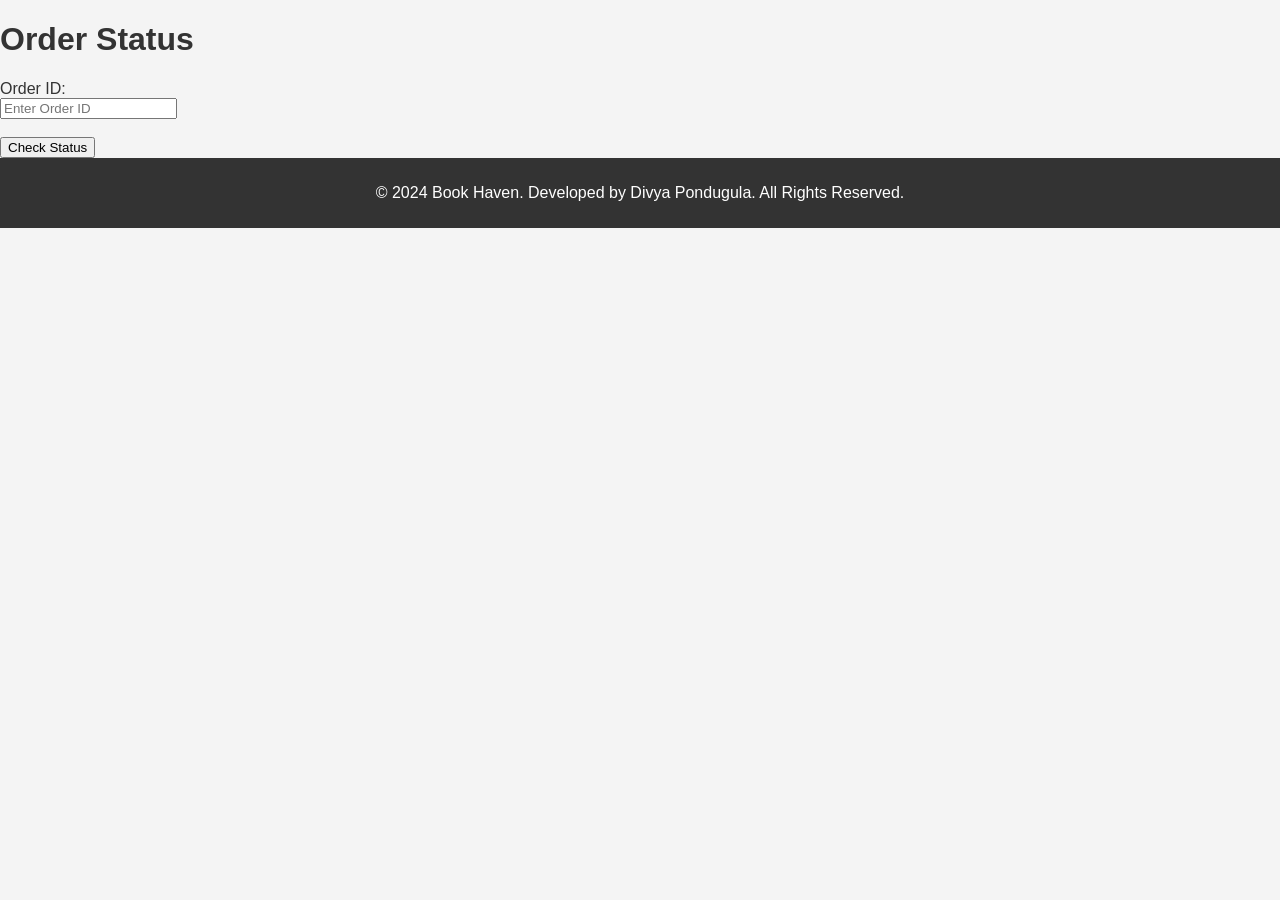
<file: order_status.html>
<!DOCTYPE html>
<html lang="en">
<head>
    <meta charset="UTF-8">
    <meta name="viewport" content="width=device-width, initial-scale=1.0">
    <title>Order Status</title>
    <link rel="stylesheet" href="style.css">
</head>
<body>
    <h1>Order Status</h1>
    <form name="orderStatusForm" onsubmit="return validateOrderStatus()">
        Order ID: <br><input type="text" name="orderId" placeholder="Enter Order ID" required><br><br>
        <input type="submit" value="Check Status">
    </form>
    <footer>
        <p>&copy; 2024 Book Haven. Developed by Divya Pondugula. All Rights Reserved.</p>
    </footer>
</body>
</html>
</file>
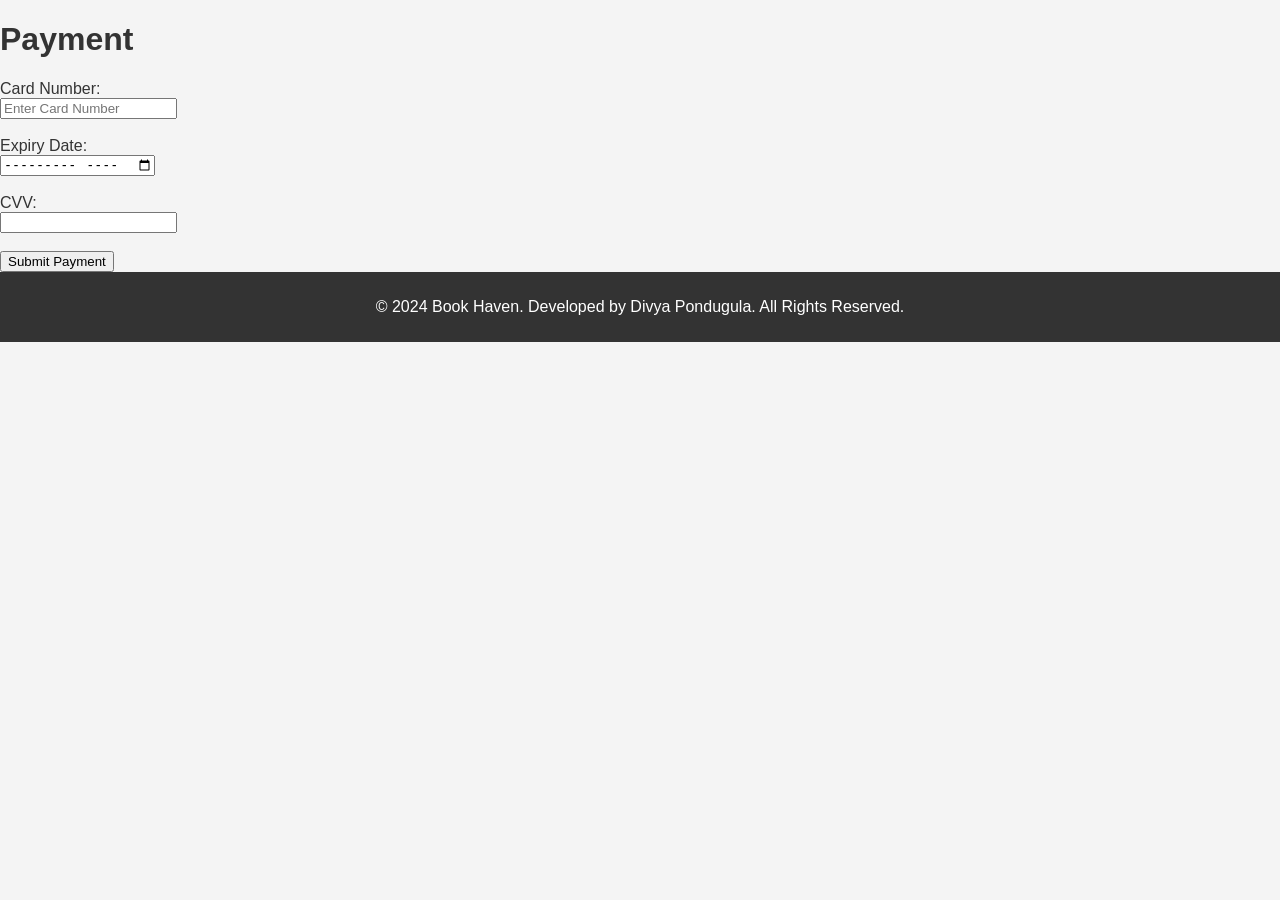
<file: payment.html>
<!DOCTYPE html>
<html lang="en">
<head>
    <meta charset="UTF-8">
    <meta name="viewport" content="width=device-width, initial-scale=1.0">
    <title>Payment</title>
    <link rel="stylesheet" href="style.css">
</head>
<body>
    <h1>Payment</h1>
    <form name="paymentForm" onsubmit="return validatePayment()">
        Card Number: <br><input type="text" name="cardNumber" placeholder="Enter Card Number" required><br><br>
        Expiry Date: <br><input type="month" name="expiryDate" required><br><br>
        CVV: <br><input type="password" name="cvv" maxlength="3" required><br><br>
        <input type="submit" value="Submit Payment">
    </form>
    <footer>
        <p>&copy; 2024 Book Haven. Developed by Divya Pondugula. All Rights Reserved.</p>
    </footer>
</body>
</html>
</file>
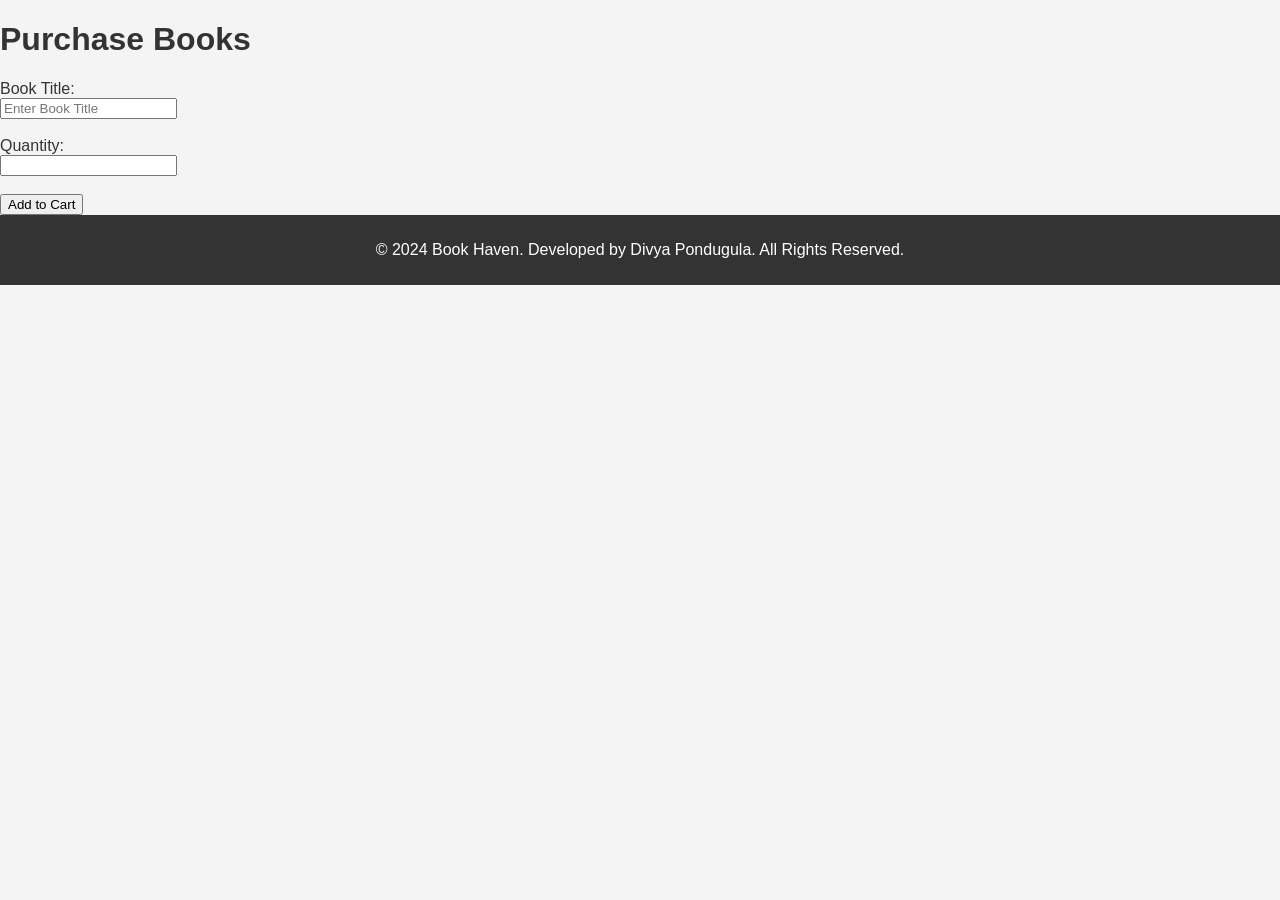
<file: purchase.html>
<!DOCTYPE html>
<html lang="en">
<head>
    <meta charset="UTF-8">
    <meta name="viewport" content="width=device-width, initial-scale=1.0">
    <title>Purchase Books</title>
    <link rel="stylesheet" href="style.css">
</head>
<body>
    <h1>Purchase Books</h1>
    <form name="purchaseForm" onsubmit="return validatePurchase()">
        Book Title: <br><input type="text" name="bookTitle" placeholder="Enter Book Title" required><br><br>
        Quantity: <br><input type="number" name="quantity" min="1" required><br><br>
        <input type="submit" value="Add to Cart">
    </form>
    <footer>
        <p>&copy; 2024 Book Haven. Developed by Divya Pondugula. All Rights Reserved.</p>
    </footer>
</body>
</html>
</file>
<file: style.css>
body {
    font-family: Arial, sans-serif;
    background-color: #f4f4f4;
    color: #333;
    margin: 0;
    padding: 0;
}

header {
    background-color: #FF0000;
    color: white;
    padding: 10px 0;
    text-align: center;
}

nav ul {
    list-style-type: none;
    padding: 0;
    text-align: center;
    background-color: #123;
}

nav ul li {
    display: inline;
    margin: 0 15px;
}

nav ul li a {
    color: white;
    text-decoration: none;
}

section {
    padding: 20px;
    text-align: center;
}

footer {
    background-color: #333;
    color: white;
    text-align: center;
    padding: 10px 0;
}
</file>
